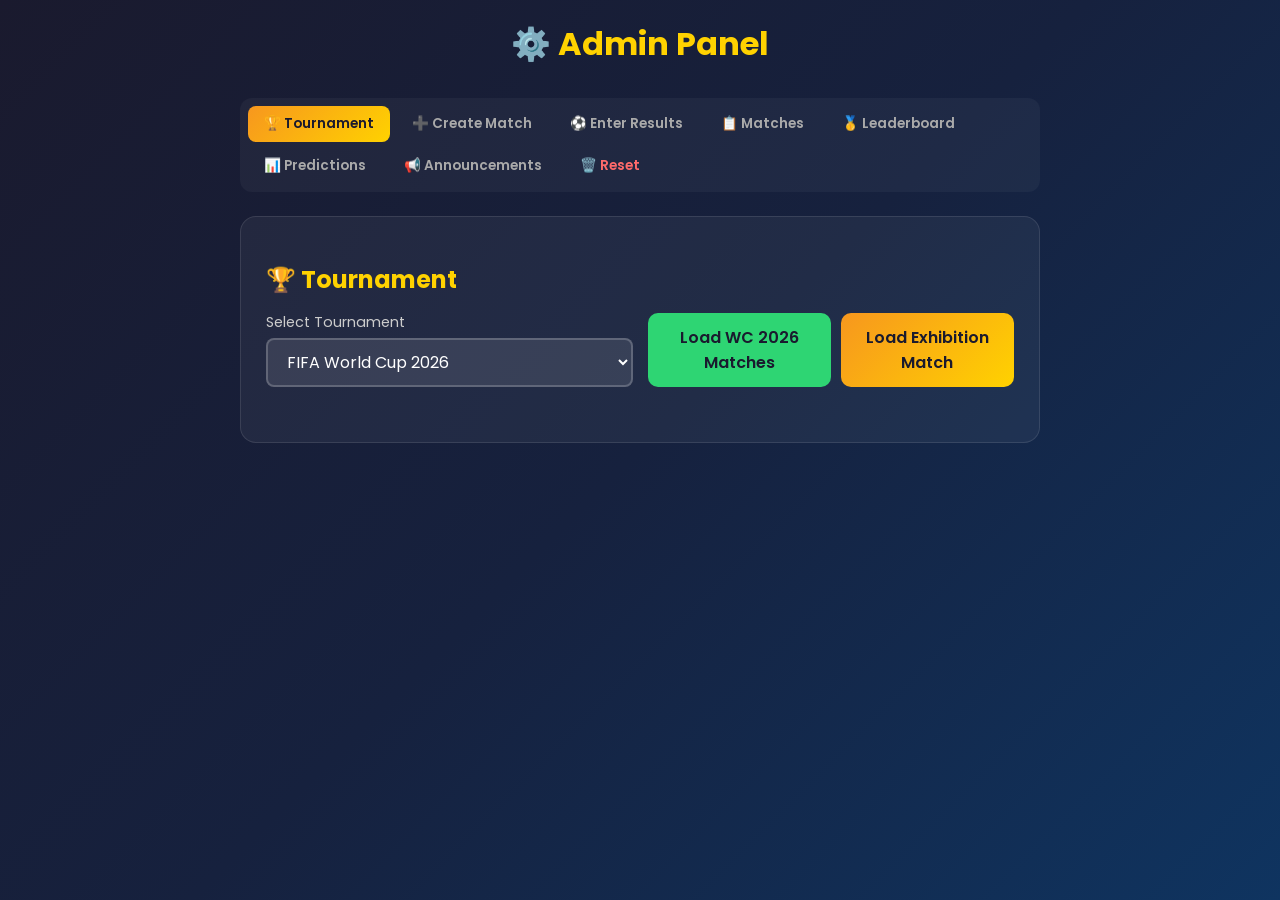
<file: admin.html>
<!DOCTYPE html>
<html lang="en">
<head>
    <meta charset="UTF-8">
    <meta name="viewport" content="width=device-width, initial-scale=1.0">
    <title>Admin - World Cup Prediction</title>
    <link href="https://fonts.googleapis.com/css2?family=Poppins:wght@400;600;700&display=swap" rel="stylesheet">
    <style>
        * { margin: 0; padding: 0; box-sizing: border-box; }
        body {
            font-family: 'Poppins', sans-serif;
            background: linear-gradient(135deg, #1a1a2e 0%, #16213e 50%, #0f3460 100%);
            min-height: 100vh;
            color: #fff;
            padding: 20px;
        }
        .container { max-width: 800px; margin: 0 auto; }
        h1 { text-align: center; color: #ffd200; margin-bottom: 30px; }
        h2 { color: #ffd200; margin: 20px 0 15px; }

        .card {
            background: rgba(255,255,255,0.05);
            border-radius: 16px;
            padding: 25px;
            margin-bottom: 20px;
            border: 1px solid rgba(255,255,255,0.1);
        }

        .form-group {
            margin-bottom: 15px;
        }
        .form-group label {
            display: block;
            margin-bottom: 5px;
            color: #ccc;
            font-size: 0.9rem;
        }
        .form-group input, .form-group select {
            width: 100%;
            padding: 10px 15px;
            border: 2px solid rgba(255,255,255,0.2);
            border-radius: 8px;
            background: rgba(255,255,255,0.1);
            color: #fff;
            font-size: 1rem;
            font-family: 'Poppins', sans-serif;
        }
        .form-group input:focus, .form-group select:focus {
            outline: none;
            border-color: #ffd200;
        }
        .form-group select option { background: #1a1a2e; color: #fff; }

        .form-row {
            display: grid;
            grid-template-columns: 1fr 1fr;
            gap: 15px;
        }

        .btn {
            padding: 12px 25px;
            border: none;
            border-radius: 10px;
            font-size: 1rem;
            font-weight: 600;
            cursor: pointer;
            font-family: 'Poppins', sans-serif;
            transition: transform 0.2s;
        }
        .btn:hover { transform: translateY(-2px); }
        .btn-primary { background: linear-gradient(135deg, #f7971e, #ffd200); color: #1a1a2e; }
        .btn-success { background: #2ed573; color: #1a1a2e; }
        .btn-danger { background: #ff6b6b; color: #fff; }

        .link-output {
            margin-top: 15px;
            padding: 15px;
            background: rgba(46, 213, 115, 0.1);
            border: 1px solid rgba(46, 213, 115, 0.3);
            border-radius: 10px;
            word-break: break-all;
        }
        .link-output a { color: #2ed573; text-decoration: none; }
        .link-output a:hover { text-decoration: underline; }

        .match-list { margin-top: 20px; }
        .match-item {
            display: flex;
            justify-content: space-between;
            align-items: center;
            padding: 12px 15px;
            background: rgba(255,255,255,0.03);
            border-radius: 8px;
            margin-bottom: 8px;
            border: 1px solid rgba(255,255,255,0.05);
        }
        .match-item .match-info { flex: 1; }
        .match-item .match-actions { display: flex; gap: 8px; }
        .match-item .match-actions button {
            padding: 6px 12px;
            font-size: 0.8rem;
            border-radius: 6px;
        }

        .copy-btn {
            background: #ffd200;
            color: #1a1a2e;
            border: none;
            padding: 5px 10px;
            border-radius: 5px;
            cursor: pointer;
            font-size: 0.8rem;
            font-weight: 600;
        }

        #status-msg {
            margin-top: 10px;
            padding: 10px;
            border-radius: 8px;
            text-align: center;
            display: none;
        }
        #status-msg.success { display: block; background: rgba(46,213,115,0.2); color: #2ed573; }
        #status-msg.error { display: block; background: rgba(255,107,107,0.2); color: #ff6b6b; }

        .results-section { margin-top: 20px; }
        .results-form { display: flex; gap: 10px; align-items: end; flex-wrap: wrap; }
        .results-form .form-group { margin-bottom: 0; flex: 1; min-width: 100px; }

        .wc-match-list { margin-top: 15px; max-height: 400px; overflow-y: auto; }
        .wc-match-item {
            display: flex;
            justify-content: space-between;
            align-items: center;
            padding: 10px 15px;
            background: rgba(255,255,255,0.03);
            border-radius: 8px;
            margin-bottom: 6px;
            border: 1px solid rgba(255,255,255,0.08);
            cursor: pointer;
            transition: background 0.2s, border-color 0.2s;
        }
        .wc-match-item:hover {
            background: rgba(255,210,0,0.1);
            border-color: rgba(255,210,0,0.3);
        }
        .wc-match-item .wc-match-teams { font-weight: 600; }
        .wc-match-item .wc-match-meta { font-size: 0.8rem; color: #aaa; }
        .wc-match-item .wc-match-group { color: #ffd200; font-size: 0.8rem; margin-left: 8px; }

        /* ── Tab Navigation ── */
        .tab-nav {
            display: flex;
            flex-wrap: wrap;
            gap: 6px;
            margin-bottom: 24px;
            background: rgba(255,255,255,0.04);
            border-radius: 12px;
            padding: 8px;
        }
        .tab-btn {
            padding: 8px 16px;
            border: none;
            border-radius: 8px;
            background: transparent;
            color: #aaa;
            font-family: 'Poppins', sans-serif;
            font-size: 0.85rem;
            font-weight: 600;
            cursor: pointer;
            transition: background 0.2s, color 0.2s;
            white-space: nowrap;
        }
        .tab-btn:hover { background: rgba(255,255,255,0.08); color: #fff; }
        .tab-btn.active { background: linear-gradient(135deg, #f7971e, #ffd200); color: #1a1a2e; }
        .tab-panel { display: none; }
        .tab-panel.active { display: block; }

        /* ── Auth Overlay ── */
        #auth-overlay {
            position: fixed;
            inset: 0;
            background: rgba(10, 10, 20, 0.97);
            display: flex;
            align-items: center;
            justify-content: center;
            z-index: 10001;
        }
        #auth-overlay .card { max-width: 360px; width: 90%; text-align: center; }
        #auth-overlay h2 { margin-bottom: 20px; }
        #auth-error { color: #ff6b6b; margin-top: 10px; font-size: 0.88rem; display: none; }

        /* ── Custom Modal ── */
        #custom-modal-backdrop {
            position: fixed;
            inset: 0;
            background: rgba(0,0,0,0.65);
            display: flex;
            align-items: center;
            justify-content: center;
            z-index: 10000;
        }
        #custom-modal {
            background: #1a1a2e;
            border: 1px solid rgba(255,255,255,0.15);
            border-radius: 16px;
            padding: 28px 32px;
            max-width: 420px;
            width: 90%;
            text-align: center;
            box-shadow: 0 20px 60px rgba(0,0,0,0.6);
        }
        #custom-modal-icon { font-size: 2rem; margin-bottom: 12px; }
        #custom-modal-msg { font-size: 1rem; line-height: 1.5; margin-bottom: 22px; color: #e0e0e0; }
        #custom-modal-btns { display: flex; justify-content: center; gap: 12px; }
        #custom-modal-btns button { min-width: 90px; }
    </style>
</head>
<body>

    <!-- Auth Overlay -->
    <div id="auth-overlay" style="display:none">
        <div class="card">
            <h2>🔐 Admin Access</h2>
            <div class="form-group">
                <label>Password</label>
                <input type="password" id="auth-password" placeholder="Enter admin password"
                    onkeydown="if(event.key==='Enter') verifyPassword()" autofocus>
            </div>
            <button class="btn btn-primary" style="width:100%; margin-top:10px;" onclick="verifyPassword()">Unlock</button>
            <div id="auth-error">Incorrect password. Please try again.</div>
        </div>
    </div>

    <!-- Custom Modal -->
    <div id="custom-modal-backdrop" style="display:none;">
        <div id="custom-modal">
            <div id="custom-modal-icon"></div>
            <div id="custom-modal-msg"></div>
            <div id="custom-modal-btns"></div>
        </div>
    </div>

    <div class="container">
        <h1>⚙️ Admin Panel</h1>

        <nav class="tab-nav">
            <button class="tab-btn active" onclick="switchTab('tab-tournament')">🏆 Tournament</button>
            <button class="tab-btn" onclick="switchTab('tab-create')">➕ Create Match</button>
            <button class="tab-btn" onclick="switchTab('tab-results')">⚽ Enter Results</button>
            <button class="tab-btn" onclick="switchTab('tab-matches')">📋 Matches</button>
            <button class="tab-btn" onclick="switchTab('tab-leaderboard')">🥇 Leaderboard</button>
            <button class="tab-btn" onclick="switchTab('tab-predictions')">📊 Predictions</button>
            <button class="tab-btn" onclick="switchTab('tab-announcements')">📢 Announcements</button>
            <button class="tab-btn" style="color:#ff6b6b;" onclick="switchTab('tab-reset')">🗑️ Reset</button>
        </nav>

        <!-- Tournament Selection -->
        <div class="tab-panel active" id="tab-tournament">
        <div class="card">
            <h2>🏆 Tournament</h2>
            <div class="form-row">
                <div class="form-group">
                    <label>Select Tournament</label>
                    <select id="tournament-select">
                        <option value="">-- Select Tournament --</option>
                    </select>
                </div>
                <div class="form-group" style="display:flex; align-items:end; gap:10px;">
                    <button class="btn btn-success" onclick="loadWorldCupMatches()">Load WC 2026 Matches</button>
                    <button class="btn btn-primary" onclick="loadExhibitionMatch()">Load Exhibition Match</button>
                </div>
            </div>
            <div class="form-group" id="group-filter-container" style="display:none; margin-top:10px;">
                <label>Filter by Group</label>
                <select id="group-filter" onchange="filterWCMatches()">
                    <option value="all">All Groups</option>
                    <option value="A">Group A</option>
                    <option value="B">Group B</option>
                    <option value="C">Group C</option>
                    <option value="D">Group D</option>
                    <option value="E">Group E</option>
                    <option value="F">Group F</option>
                    <option value="G">Group G</option>
                    <option value="H">Group H</option>
                </select>
            </div>
            <div class="form-group" id="date-filter-container" style="display:none; margin-top:10px;">
                <label>Filter by Date</label>
                <select id="date-filter" onchange="filterWCMatches()">
                    <option value="all">All Dates</option>
                </select>
            </div>
            <div id="tournament-status" style="margin-top:10px;"></div>
            <div id="wc-matches-list" class="wc-match-list"></div>
        </div>
        </div><!-- /tab-tournament -->

        <!-- Create Match -->
        <div class="tab-panel" id="tab-create">
        <div class="card">
            <h2>Create New Match</h2>
            <form id="create-match-form">
                <div class="form-row">
                    <div class="form-group">
                        <label>Home Team</label>
                        <select id="home-team" required></select>
                    </div>
                    <div class="form-group">
                        <label>Away Team</label>
                        <select id="away-team" required></select>
                    </div>
                </div>
                <div class="form-row">
                    <div class="form-group">
                        <label>Match Date</label>
                        <input type="date" id="match-date" required>
                    </div>
                    <div class="form-group">
                        <label>Kickoff Time (IST)</label>
                        <input type="time" id="match-time" required placeholder="19:30">
                    </div>
                </div>
                <div class="form-row">
                    <div class="form-group">
                        <label>Venue (optional)</label>
                        <input type="text" id="match-venue" placeholder="Stadium, City">
                    </div>
                    <div class="form-group">
                        <label>Group (optional)</label>
                        <input type="text" id="match-group" placeholder="A, B, C...">
                    </div>
                </div>
                <div class="form-row">
                    <div class="form-group">
                        <label>Match ID (auto-generated, editable)</label>
                        <input type="text" id="match-id" placeholder="Will be auto-generated">
                    </div>
                </div>
                <button type="submit" id="create-match-btn" class="btn btn-primary">⚡ Create Match & Generate Link</button>
            </form>

            <div id="status-msg"></div>
            <div id="link-output" class="link-output" style="display:none;"></div>
            <div id="matchid-output" class="link-output" style="display:none;"></div>
        </div>
        </div><!-- /tab-create -->

        <!-- Enter Results -->
        <div class="tab-panel" id="tab-results">
        <div class="card">
            <h2>Enter Match Results</h2>
            <p style="color:#aaa; font-size:0.85rem; margin-bottom:15px;">Enter actual scores to calculate leaderboard points</p>
            <div class="results-form">
                <div class="form-group">
                    <label>Match ID</label>
                    <input type="text" id="result-match-id" placeholder="match-id">
                </div>
                <div class="form-group">
                    <label id="result-home-label">Team 1 Goals</label>
                    <input type="number" id="result-home" min="0" placeholder="0">
                </div>
                <div class="form-group">
                    <label id="result-away-label">Team 2 Goals</label>
                    <input type="number" id="result-away" min="0" placeholder="0">
                </div>
                <div class="form-group">
                    <label>Winner</label>
                    <small style="color:#aaa;">Auto-selects based on goals entered</small>
                    <select id="result-winner">
                        <option value="draw">Draw</option>
                    </select>
                </div>
                <button class="btn btn-success" id="save-result-btn" onclick="submitResult()">💾 Save Result</button>
            </div>
            <div id="result-status" style="margin-top:15px;"></div>
        </div>
        </div><!-- /tab-results -->

        <!-- Existing Matches -->
        <div class="tab-panel" id="tab-matches">
        <div class="card">
            <h2>📋 Matches</h2>
            <div style="display:flex; gap:6px; margin-bottom:16px; border-bottom:1px solid rgba(255,255,255,0.1); padding-bottom:12px;">
                <button id="sub-tab-active" onclick="switchMatchTab('active')"
                    style="padding:6px 18px; border:none; border-radius:8px; cursor:pointer; font-family:'Poppins',sans-serif; font-size:0.85rem; font-weight:600; background:linear-gradient(135deg,#f7971e,#ffd200); color:#1a1a2e;">
                    ⚡ Active
                </button>
                <button id="sub-tab-completed" onclick="switchMatchTab('completed')"
                    style="padding:6px 18px; border:none; border-radius:8px; cursor:pointer; font-family:'Poppins',sans-serif; font-size:0.85rem; font-weight:600; background:rgba(255,255,255,0.08); color:#aaa;">
                    ✅ Completed
                </button>
            </div>
            <div id="matches-list" class="match-list"></div>
        </div>
        </div><!-- /tab-matches -->

        <!-- Leaderboard -->
        <div class="tab-panel" id="tab-leaderboard">
        <div class="card">
            <h2>🏆 Leaderboard</h2>
            <table id="admin-leaderboard" style="width:100%; border-collapse:collapse; display:none;">
                <thead>
                    <tr style="border-bottom:1px solid rgba(255,255,255,0.2);">
                        <th style="padding:8px; text-align:left; color:#ffd200;">Rank</th>
                        <th style="padding:8px; text-align:left; color:#ffd200;">Name</th>
                        <th style="padding:8px; text-align:left; color:#ffd200;">Points</th>
                    </tr>
                </thead>
                <tbody id="admin-leaderboard-body"></tbody>
            </table>
            <p id="leaderboard-empty" style="color:#aaa;">Click "Refresh Leaderboard" to load</p>
        </div>
        </div><!-- /tab-leaderboard -->

        <!-- Active Predictions -->
        <div class="tab-panel" id="tab-predictions">
        <div class="card">
            <h2>📊 Active Predictions</h2>
            <div class="form-row" style="margin-bottom:15px;">
                <div class="form-group">
                    <label>Match ID</label>
                    <input type="text" id="predictions-match-id" placeholder="Enter match ID (or leave empty for all)">
                </div>
                <div class="form-group" style="display:flex; align-items:end;">
                    <button class="btn btn-primary" onclick="loadPredictions()">Load Predictions</button>
                </div>
            </div>
            <div id="predictions-count" style="color:#aaa; font-size:0.85rem; margin-bottom:10px;"></div>
            <div id="predictions-list" style="max-height:400px; overflow-y:auto;">
                <p style="color:#aaa;">Enter a match ID and click "Load Predictions"</p>
            </div>
        </div>
        </div><!-- /tab-predictions -->

        <!-- Announcements Manager -->
        <div class="tab-panel" id="tab-announcements">
        <div class="card">
            <h2>📢 Announcements</h2>
            <p style="color:#aaa; font-size:0.85rem; margin-bottom:15px;">Add news that scrolls in the live ticker on the main page.</p>
            <div class="form-row">
                <div class="form-group">
                    <label>Category</label>
                    <select id="ann-type">
                        <option value="announce">📢 Announcement (blue)</option>
                        <option value="hot">🔥 Hot / Breaking (red)</option>
                        <option value="fun">😂 Fun / Did you know (amber)</option>
                        <option value="tip">💡 Tip (green)</option>
                    </select>
                </div>
                <div class="form-group">
                    <label>Title</label>
                    <input type="text" id="ann-title" placeholder="e.g. 🔥 Breaking News!">
                </div>
            </div>
            <div class="form-group">
                <label>Text / Body</label>
                <input type="text" id="ann-text" placeholder="Full news text here...">
            </div>
            <div style="display:flex; gap:10px; margin-top:5px;">
                <button class="btn btn-primary" onclick="addAnnouncement()">➕ Add</button>
            </div>
            <div id="ann-status" style="margin-top:10px;"></div>
            <div id="ann-list" style="margin-top:16px; display:flex; flex-direction:column; gap:8px;">
                <p style="color:#aaa;">Click "Refresh" to load existing announcements.</p>
            </div>
        </div>
        </div><!-- /tab-announcements -->

        <!-- Reset / Clear Data -->
        <div class="tab-panel" id="tab-reset">
        <div class="card">
            <h2>🗑️ Reset / Clear Data</h2>
            <p style="color:#ff8080; font-size:0.88rem; margin-bottom:20px;">⚠️ These actions permanently delete records from Google Sheets. They cannot be undone.</p>

            <div style="display:flex; flex-direction:column; gap:14px;">

                <div style="display:flex; align-items:center; justify-content:space-between; padding:14px 18px; background:rgba(255,255,255,0.04); border-radius:10px; border:1px solid rgba(255,255,255,0.08);">
                    <div>
                        <div style="font-weight:600;">Predictions</div>
                        <div style="color:#aaa; font-size:0.82rem;">Clear all user predictions (keeps header row)</div>
                    </div>
                    <button class="btn btn-danger" onclick="resetData('predictions')">Clear</button>
                </div>

                <div style="display:flex; align-items:center; justify-content:space-between; padding:14px 18px; background:rgba(255,255,255,0.04); border-radius:10px; border:1px solid rgba(255,255,255,0.08);">
                    <div>
                        <div style="font-weight:600;">Leaderboard</div>
                        <div style="color:#aaa; font-size:0.82rem;">Clear all leaderboard scores (keeps header row)</div>
                    </div>
                    <button class="btn btn-danger" onclick="resetData('leaderboard')">Clear</button>
                </div>

                <div style="display:flex; align-items:center; justify-content:space-between; padding:14px 18px; background:rgba(255,255,255,0.04); border-radius:10px; border:1px solid rgba(255,255,255,0.08);">
                    <div>
                        <div style="font-weight:600;">Matches</div>
                        <div style="color:#aaa; font-size:0.82rem;">Clear manually created matches only (WC 2026 matches are kept)</div>
                    </div>
                    <button class="btn btn-danger" onclick="resetData('matches')">Clear</button>
                </div>

                <div style="display:flex; align-items:center; justify-content:space-between; padding:14px 18px; background:rgba(255,255,255,0.04); border-radius:10px; border:1px solid rgba(255,255,255,0.08);">
                    <div>
                        <div style="font-weight:600;">Announcements</div>
                        <div style="color:#aaa; font-size:0.82rem;">Delete all ticker announcements</div>
                    </div>
                    <button class="btn btn-danger" onclick="resetData('announcements')">Clear</button>
                </div>

                <div style="display:flex; align-items:center; justify-content:space-between; padding:14px 18px; background:rgba(255,40,40,0.10); border-radius:10px; border:1px solid rgba(255,80,80,0.30);">
                    <div>
                        <div style="font-weight:700; color:#ff6b6b;">⚠️ Reset Everything</div>
                        <div style="color:#aaa; font-size:0.82rem;">Clear Predictions + Leaderboard + Manual Matches + Announcements (WC2026 matches kept)</div>
                    </div>
                    <button class="btn btn-danger" onclick="resetData('all')">Reset All</button>
                </div>

            </div>
            <div id="reset-status" style="margin-top:16px;"></div>
        </div>
        </div><!-- /tab-reset -->

    </div>

    <script src="config.js"></script>
    <script>
        // ── Auth disabled ─────────────────────────────────────────

        function verifyPassword() {
            const input = document.getElementById('auth-password').value;
            if (input === CONFIG.ADMIN_PASSWORD) {
                sessionStorage.setItem('adminAuth', 'true');
                document.getElementById('auth-overlay').style.display = 'none';
                prefetchAll();
            } else {
                document.getElementById('auth-error').style.display = 'block';
                document.getElementById('auth-password').value = '';
                document.getElementById('auth-password').focus();
            }
        }

        // ── Data cache (TTL = 60s per key) ─────────────────────────
        const _cache = {};
        const CACHE_TTL = 60000; // ms

        function cacheSet(key, data) {
            _cache[key] = { data, ts: Date.now() };
        }
        function cacheGet(key) {
            const entry = _cache[key];
            if (!entry) return null;
            if (Date.now() - entry.ts > CACHE_TTL) { delete _cache[key]; return null; }
            return entry.data;
        }
        function cacheInvalidate(key) { delete _cache[key]; }

        // Prefetch all tab data in parallel right after login
        async function prefetchAll() {
            const tid = getSelectedTournament();
            await Promise.allSettled([
                fetchMatchesData(tid),
                fetchLeaderboardData(tid),
                fetchAnnouncementsData(),
                fetchPredictionsData(tid)
            ]);
        }

        // ── Admin fetch helpers (auto-inject token) ───────────────
        async function adminPost(body) {
            // Apps Script web apps redirect POST to a googleusercontent.com URL.
            // We must follow the redirect and send body as text/plain so Apps Script
            // receives it via e.postData.contents (multipart/form-data breaks parsing).
            return fetch(CONFIG.APPS_SCRIPT_URL, {
                method: 'POST',
                redirect: 'follow',
                headers: { 'Content-Type': 'text/plain;charset=utf-8' },
                body: JSON.stringify({ ...body, adminToken: CONFIG.ADMIN_TOKEN })
            });
        }

        async function adminGet(url) {
            const sep = url.includes('?') ? '&' : '?';
            return fetch(`${url}${sep}adminToken=${encodeURIComponent(CONFIG.ADMIN_TOKEN)}`);
        }

        // ── Custom Modal helpers ───────────────────────────────────────
        function showModal(icon, msg, buttons) {
            document.getElementById('custom-modal-icon').textContent = icon;
            document.getElementById('custom-modal-msg').innerHTML = msg;
            const btnsEl = document.getElementById('custom-modal-btns');
            btnsEl.innerHTML = '';
            buttons.forEach(b => {
                const btn = document.createElement('button');
                btn.className = 'btn ' + (b.cls || 'btn-primary');
                btn.textContent = b.label;
                btn.onclick = () => {
                    document.getElementById('custom-modal-backdrop').style.display = 'none';
                    if (b.action) b.action();
                };
                btnsEl.appendChild(btn);
            });
            document.getElementById('custom-modal-backdrop').style.display = 'flex';
        }

        function modalAlert(icon, msg) {
            return new Promise(resolve => {
                showModal(icon, msg, [{ label: 'OK', cls: 'btn-primary', action: resolve }]);
            });
        }

        function modalConfirm(icon, msg) {
            return new Promise(resolve => {
                showModal(icon, msg, [
                    { label: 'Cancel', cls: 'btn-primary', action: () => resolve(false) },
                    { label: 'Yes, clear', cls: 'btn-danger', action: () => resolve(true) }
                ]);
            });
        }

        function switchTab(id) {
            document.querySelectorAll('.tab-panel').forEach(p => p.classList.remove('active'));
            document.querySelectorAll('.tab-btn').forEach(b => b.classList.remove('active'));
            document.getElementById(id).classList.add('active');
            document.querySelector(`.tab-btn[onclick="switchTab('${id}')"]`).classList.add('active');

            // Clear all status messages and output boxes when switching tabs
            document.querySelectorAll('#status-msg, #result-status, #reset-status, #ann-status').forEach(el => {
                el.style.display = 'none';
                el.className = '';
                el.innerHTML = '';
            });
            document.querySelectorAll('#link-output, #matchid-output').forEach(el => {
                el.style.display = 'none';
                el.innerHTML = '';
            });

            // Auto-load data for relevant tabs (uses cache when fresh)
            if (id === 'tab-matches') loadMatches();
            if (id === 'tab-leaderboard') loadLeaderboard();
            if (id === 'tab-announcements') loadAnnouncements();
            if (id === 'tab-predictions') loadPredictions();
        }

        async function resetData(target) {
            const labels = {
                predictions: 'all Predictions',
                leaderboard: 'the Leaderboard',
                matches: 'all Matches',
                announcements: 'all Announcements',
                all: 'EVERYTHING (Predictions, Leaderboard, Matches, Announcements)'
            };
            const confirmed = await modalConfirm('⚠️', `Are you sure you want to clear <strong>${labels[target]}</strong>?<br><br>This <strong>cannot</strong> be undone.`);
            if (!confirmed) return;

            const statusEl = document.getElementById('reset-status');
            statusEl.innerHTML = '<span style="color:#ffd200;">⏳ Clearing...</span>';

            try {
                const res = await adminPost({ action: 'resetData', target });
                const data = await res.json();
                if (data.success) {
                    statusEl.innerHTML = `<span style="color:#2ed573;">✅ ${data.message}</span>`;
                } else {
                    statusEl.innerHTML = `<span style="color:#ff6b6b;">❌ ${data.message}</span>`;
                }
            } catch (err) {
                statusEl.innerHTML = `<span style="color:#ff6b6b;">❌ Network error: ${err.message}</span>`;
            }
        }
        // Populate tournament select
        const tournamentSelect = document.getElementById('tournament-select');
        CONFIG.TOURNAMENTS.forEach(t => {
            tournamentSelect.add(new Option(t.name, t.id));
        });
        // Default to first tournament
        if (CONFIG.TOURNAMENTS.length > 0) {
            tournamentSelect.value = CONFIG.TOURNAMENTS[0].id;
        }

        function getSelectedTournament() {
            return tournamentSelect.value;
        }

        // Setup tournaments in backend
        async function setupTournaments() {
            const statusEl = document.getElementById('tournament-status');
            statusEl.innerHTML = '<span style="color:#ffd200;">Setting up tournaments...</span>';

            try {
                for (const t of CONFIG.TOURNAMENTS) {
                    const response = await adminPost({
                        action: 'createTournament',
                        tournamentId: t.id,
                        name: t.name,
                        description: t.description
                    });
                    await response.json();
                }
                statusEl.innerHTML = '<span style="color:#2ed573;">Tournaments created successfully!</span>';
            } catch (err) {
                statusEl.innerHTML = `<span style="color:#ff6b6b;">Error: ${err.message}</span>`;
            }
        }

        // Load Exhibition Match — auto-fill form and create match
        async function loadExhibitionMatch() {
            const match = CONFIG.EXHIBITION_MATCHES[0];
            const matchId = `${match.homeTeam.toLowerCase().replace(/\s+/g, '-')}-vs-${match.awayTeam.toLowerCase().replace(/\s+/g, '-')}-${match.date}`;
            const tournamentId = getSelectedTournament() || 'worldcup-2026';

            // Auto-fill form fields
            document.getElementById('home-team').value = match.homeTeam;
            document.getElementById('away-team').value = match.awayTeam;
            document.getElementById('match-date').value = match.date;
            document.getElementById('match-time').value = match.time || '19:30';
            document.getElementById('match-venue').value = match.venue || '';
            document.getElementById('match-group').value = match.group || '';
            document.getElementById('match-id').value = matchId;

            // Create match in backend
            const payload = {
                action: 'createMatch',
                matchId: matchId,
                tournamentId: tournamentId,
                homeTeam: match.homeTeam,
                awayTeam: match.awayTeam,
                date: match.date + 'T' + (match.time || '19:30'),
                venue: match.venue || '',
                group: match.group || ''
            };

            try {
                const response = await adminPost(payload);
                const result = await response.json();

                if (result.success) {
                    const baseUrl = window.location.href.replace('admin.html', 'index.html');
                    const link = `${baseUrl}?match=${encodeURIComponent(matchId)}`;
                    const linkOutput = document.getElementById('link-output');
                    linkOutput.style.display = 'block';
                    linkOutput.innerHTML = `
                        <strong>Exhibition Match Link:</strong><br>
                        <a href="${link}" target="_blank">${link}</a>
                        <button class="copy-btn" onclick="copyLink('${link}')">📋 Copy</button>
                    `;
                    const matchIdOutput = document.getElementById('matchid-output');
                    matchIdOutput.style.display = 'block';
                    matchIdOutput.innerHTML = `
                        <strong>Match ID:</strong> <code style="color:#ffd200;">${matchId}</code>
                        <button class="copy-btn" onclick="copyLink('${matchId}')" style="margin-left:10px;">📋 Copy ID</button>
                    `;
                    showStatus('Exhibition match (Argentina vs Brazil) created!', 'success');
                } else {
                    showStatus(result.message || 'Failed to create exhibition match', 'error');
                }
            } catch (err) {
                showStatus('Network error: ' + err.message, 'error');
            }
        }

        // Load all World Cup 2026 matches — display locally for selection
        function loadWorldCupMatches() {
            // Show filters
            document.getElementById('group-filter-container').style.display = 'block';
            document.getElementById('date-filter-container').style.display = 'block';
            document.getElementById('group-filter').value = 'all';

            // Populate date filter with unique dates
            const dates = [...new Set(CONFIG.WORLDCUP_2026_MATCHES.map(m => m.date))].sort();
            const dateSelect = document.getElementById('date-filter');
            dateSelect.innerHTML = '<option value="all">All Dates</option>';
            dates.forEach(d => {
                const formatted = new Date(d + 'T00:00:00').toLocaleDateString('en-IN', { weekday: 'short', day: 'numeric', month: 'short' });
                dateSelect.add(new Option(`${formatted} (${d})`, d));
            });

            renderWCMatches();
            document.getElementById('tournament-status').innerHTML = '<span style="color:#2ed573;">Click a match below to fill the form and create its link.</span>';
        }

        // Filter and render WC matches
        function filterWCMatches() {
            renderWCMatches();
        }

        function renderWCMatches() {
            const listEl = document.getElementById('wc-matches-list');
            const groupFilter = document.getElementById('group-filter').value;
            const dateFilter = document.getElementById('date-filter').value;

            let matches = CONFIG.WORLDCUP_2026_MATCHES;

            if (groupFilter !== 'all') {
                matches = matches.filter(m => m.group === groupFilter);
            }
            if (dateFilter !== 'all') {
                matches = matches.filter(m => m.date === dateFilter);
            }

            // Sort by date, then by time
            matches = [...matches].sort((a, b) => {
                if (a.date !== b.date) return a.date.localeCompare(b.date);
                return (a.time || '').localeCompare(b.time || '');
            });

            // Group by date
            const grouped = {};
            matches.forEach(m => {
                if (!grouped[m.date]) grouped[m.date] = [];
                grouped[m.date].push(m);
            });

            let html = '';
            let matchNumber = 0;
            Object.keys(grouped).sort().forEach(date => {
                const formatted = new Date(date + 'T00:00:00').toLocaleDateString('en-IN', { weekday: 'long', day: 'numeric', month: 'long', year: 'numeric' });
                html += `<h3 style="color:#ffd200; margin:12px 0 6px; font-size:0.9rem;">📅 ${formatted}</h3>`;
                grouped[date].forEach(m => {
                    matchNumber++;
                    html += `
                        <div class="wc-match-item" onclick='fillMatchForm(${JSON.stringify(m)})'>
                            <div>
                                <span style="color:#aaa; font-size:0.75rem; font-weight:600;">Match ${matchNumber}</span>
                                <span class="wc-match-group">[Group ${m.group}]</span>
                                <br><span class="wc-match-teams">${m.homeTeam} vs ${m.awayTeam}</span>
                                <br><span class="wc-match-meta">${m.time ? m.time + ' | ' : ''}${m.venue}</span>
                            </div>
                            <span style="color:#2ed573; font-size:0.75rem;">▶ Click to fill</span>
                        </div>
                    `;
                });
            });

            listEl.innerHTML = html;
        }

        // Convert "9:30 PM IST" → "21:30" for <input type="time">
        function parseTimeToHHMM(timeStr) {
            if (!timeStr) return '';
            const match = timeStr.match(/(\d+):(\d+)\s*(AM|PM)/i);
            if (!match) return '';
            let hours = parseInt(match[1]);
            const minutes = match[2];
            const period = match[3].toUpperCase();
            if (period === 'AM' && hours === 12) hours = 0;
            if (period === 'PM' && hours !== 12) hours += 12;
            return `${String(hours).padStart(2, '0')}:${minutes}`;
        }

        // Fill the Create Match form when a WC match is clicked
        function fillMatchForm(match) {
            // Switch to Create Match tab
            switchTab('tab-create');

            // Set tournament to worldcup-2026
            tournamentSelect.value = 'worldcup-2026';

            // Set form fields
            homeSelect.value = match.homeTeam;
            awaySelect.value = match.awayTeam;
            document.getElementById('match-date').value = match.date;
            document.getElementById('match-time').value = parseTimeToHHMM(match.time);
            document.getElementById('match-venue').value = match.venue || '';
            document.getElementById('match-group').value = match.group || '';

            // Generate match ID
            const matchId = `${match.homeTeam.toLowerCase().replace(/\s+/g, '-')}-vs-${match.awayTeam.toLowerCase().replace(/\s+/g, '-')}-${match.date}`;
            document.getElementById('match-id').value = matchId;

            // Scroll to form
            document.getElementById('create-match-form').scrollIntoView({ behavior: 'smooth', block: 'center' });

            showStatus(`Filled: ${match.homeTeam} vs ${match.awayTeam} — Click "Create Match & Generate Link" to create`, 'success');
        }

        // Populate team selects
        const teams = Object.keys(CONFIG.COUNTRY_CODES).sort();
        const homeSelect = document.getElementById('home-team');
        const awaySelect = document.getElementById('away-team');

        teams.forEach(team => {
            homeSelect.add(new Option(team, team));
            awaySelect.add(new Option(team, team));
        });

        // Auto-generate match ID
        homeSelect.addEventListener('change', generateMatchId);
        awaySelect.addEventListener('change', generateMatchId);
        document.getElementById('match-date').addEventListener('change', generateMatchId);

        function generateMatchId() {
            const home = homeSelect.value;
            const away = awaySelect.value;
            const date = document.getElementById('match-date').value;
            if (home && away && date) {
                const id = `${home.toLowerCase().replace(/\s+/g, '-')}-vs-${away.toLowerCase().replace(/\s+/g, '-')}-${date}`;
                document.getElementById('match-id').value = id;
            }
        }

        // Create match form
        document.getElementById('create-match-form').addEventListener('submit', async function(e) {
            e.preventDefault();

            const tournamentId = getSelectedTournament();
            if (!tournamentId) {
                showStatus('Please select a tournament first', 'error');
                return;
            }

            const payload = {
                action: 'createMatch',
                matchId: document.getElementById('match-id').value.trim(),
                tournamentId: tournamentId,
                homeTeam: homeSelect.value,
                awayTeam: awaySelect.value,
                date: document.getElementById('match-date').value + 'T' + (document.getElementById('match-time').value || '19:30'),
                venue: document.getElementById('match-venue').value.trim(),
                group: document.getElementById('match-group').value.trim()
            };

            if (!payload.matchId) {
                showStatus('Please fill all required fields', 'error');
                return;
            }

            const btn = document.getElementById('create-match-btn');
            btn.disabled = true;
            btn.textContent = '⏳ Generating...';

            // Hide previous outputs
            document.getElementById('link-output').style.display = 'none';
            document.getElementById('matchid-output').style.display = 'none';

            try {
                const response = await adminPost(payload);

                const text = await response.text();
                let result;
                try {
                    result = JSON.parse(text);
                } catch (parseErr) {
                    // Apps Script sometimes drops the response body after redirect.
                    // If status is 200 and body is empty, the action most likely succeeded.
                    if (response.status === 200 && !text.trim()) {
                        result = { success: true };
                    } else {
                        throw new Error(`Apps Script returned non-JSON (Status ${response.status}): ${text.substring(0, 300) || '(empty)'}`);
                    }
                }

                const linkOutput = document.getElementById('link-output');
                if (result.success) {
                    const baseUrl = window.location.href.replace('admin.html', 'index.html');
                    const link = `${baseUrl}?match=${encodeURIComponent(payload.matchId)}`;

                    linkOutput.style.display = 'block';
                    linkOutput.style.background = 'rgba(46,213,115,0.12)';
                    linkOutput.style.borderColor = 'rgba(46,213,115,0.4)';
                    linkOutput.innerHTML = `
                        <div style="color:#2ed573; font-weight:700; margin-bottom:8px;">✅ Match created! Share this link:</div>
                        <div style="display:flex; align-items:center; gap:10px; flex-wrap:wrap;">
                            <a href="${link}" target="_blank" style="flex:1; word-break:break-all;">${link}</a>
                            <button class="copy-btn" onclick="copyToast('${link}', this)">📋 Copy Link</button>
                        </div>
                        <div style="margin-top:10px; padding-top:10px; border-top:1px solid rgba(255,255,255,0.1); font-size:0.85rem;">
                            <span style="color:#aaa;">Match ID: </span>
                            <code style="color:#ffd200;">${payload.matchId}</code>
                            <button class="copy-btn" onclick="copyToast('${payload.matchId}', this)" style="margin-left:10px;">📋 Copy ID</button>
                        </div>
                    `;
                    linkOutput.scrollIntoView({ behavior: 'smooth', block: 'center' });
                } else {
                    linkOutput.style.display = 'block';
                    linkOutput.style.background = 'rgba(255,107,107,0.1)';
                    linkOutput.style.borderColor = 'rgba(255,107,107,0.3)';
                    linkOutput.innerHTML = `<div style="color:#ff6b6b; font-weight:600;">❌ ${result.message || 'Failed to create match'}</div>
                        <div style="color:#aaa; font-size:0.82rem; margin-top:4px;">If the match already exists, try changing the Match ID field and resubmitting.</div>`;
                    linkOutput.scrollIntoView({ behavior: 'smooth', block: 'center' });
                }
            } catch (err) {
                const linkOutput = document.getElementById('link-output');
                linkOutput.style.display = 'block';
                linkOutput.style.background = 'rgba(255,107,107,0.1)';
                linkOutput.style.borderColor = 'rgba(255,107,107,0.3)';
                linkOutput.innerHTML = `
                    <div style="color:#ff6b6b; font-weight:600;">❌ Request failed</div>
                    <div style="color:#aaa; font-size:0.82rem; margin-top:6px;">${err.message}</div>
                    <div style="color:#888; font-size:0.78rem; margin-top:4px;">Check that your Apps Script is deployed and the URL in config.js is correct.</div>
                `;
                linkOutput.scrollIntoView({ behavior: 'smooth', block: 'center' });
            } finally {
                btn.disabled = false;
                btn.textContent = '⚡ Create Match & Generate Link';
            }
        });

        // Submit result
        // Update winner dropdown and labels when match ID is entered
        document.getElementById('result-match-id').addEventListener('input', function() {
            const matchId = this.value.trim();
            const winnerSelect = document.getElementById('result-winner');
            let homeName = 'Team 1';
            let awayName = 'Team 2';

            // Try to find match in WC data by matchId pattern
            const match = CONFIG.WORLDCUP_2026_MATCHES.find(m => {
                const id = `${m.homeTeam.toLowerCase().replace(/\s+/g, '-')}-vs-${m.awayTeam.toLowerCase().replace(/\s+/g, '-')}-${m.date}`;
                return id === matchId;
            });

            if (match) {
                homeName = match.homeTeam;
                awayName = match.awayTeam;
            } else {
                // Try to extract team names from match ID format: team1-vs-team2-date
                const parts = matchId.split('-vs-');
                if (parts.length === 2) {
                    homeName = parts[0].split('-').map(w => w.charAt(0).toUpperCase() + w.slice(1)).join(' ');
                    const awayWithDate = parts[1];
                    const dateMatch = awayWithDate.match(/^(.+)-(\d{4}-\d{2}-\d{2})$/);
                    awayName = dateMatch ? dateMatch[1].split('-').map(w => w.charAt(0).toUpperCase() + w.slice(1)).join(' ') : awayWithDate;
                }
            }

            // Update labels
            document.getElementById('result-home-label').textContent = `${homeName} Goals`;
            document.getElementById('result-away-label').textContent = `${awayName} Goals`;

            // Update winner dropdown
            winnerSelect.innerHTML = '';
            winnerSelect.add(new Option(homeName, homeName));
            winnerSelect.add(new Option('Draw', 'draw'));
            winnerSelect.add(new Option(awayName, awayName));
        });

        // Auto-select winner based on goals entered
        document.getElementById('result-home').addEventListener('input', autoSelectWinner);
        document.getElementById('result-away').addEventListener('input', autoSelectWinner);

        function autoSelectWinner() {
            const homeGoals = parseInt(document.getElementById('result-home').value);
            const awayGoals = parseInt(document.getElementById('result-away').value);
            const winnerSelect = document.getElementById('result-winner');

            if (isNaN(homeGoals) || isNaN(awayGoals)) return;

            if (homeGoals > awayGoals) {
                // Select first option (home team)
                winnerSelect.selectedIndex = 0;
            } else if (awayGoals > homeGoals) {
                // Select last option (away team)
                winnerSelect.selectedIndex = 2;
            } else {
                // Draw
                winnerSelect.selectedIndex = 1;
            }
        }

        async function submitResult() {
            const payload = {
                action: 'submitResult',
                matchId: document.getElementById('result-match-id').value.trim(),
                actualGoalsHome: parseInt(document.getElementById('result-home').value),
                actualGoalsAway: parseInt(document.getElementById('result-away').value),
                actualWinner: document.getElementById('result-winner').value
            };

            const statusEl = document.getElementById('result-status');

            if (!payload.matchId || isNaN(payload.actualGoalsHome) || isNaN(payload.actualGoalsAway)) {
                statusEl.style.display = 'block';
                statusEl.style.background = 'rgba(255,107,107,0.1)';
                statusEl.style.border = '1px solid rgba(255,107,107,0.3)';
                statusEl.style.borderRadius = '10px';
                statusEl.style.padding = '12px 16px';
                statusEl.innerHTML = '<span style="color:#ff6b6b; font-weight:600;">❌ Please fill in Match ID and both goal scores.</span>';
                return;
            }

            const btn = document.getElementById('save-result-btn');
            btn.disabled = true;
            btn.textContent = '⏳ Saving...';
            statusEl.style.display = 'none';

            try {
                const response = await adminPost(payload);
                const text = await response.text();
                let result;
                try { result = JSON.parse(text); }
                catch (_) { result = { success: response.status === 200 && !text.trim() }; }

                if (result.success) {
                    statusEl.style.display = 'block';
                    statusEl.style.background = 'rgba(46,213,115,0.12)';
                    statusEl.style.border = '1px solid rgba(46,213,115,0.4)';
                    statusEl.style.borderRadius = '10px';
                    statusEl.style.padding = '12px 16px';
                    statusEl.innerHTML = `
                        <div style="color:#2ed573; font-weight:700;">✅ Result saved!</div>
                        <div style="color:#aaa; font-size:0.85rem; margin-top:4px;">
                            ${payload.matchId} &nbsp;|&nbsp;
                            ${payload.actualGoalsHome} – ${payload.actualGoalsAway} &nbsp;|&nbsp;
                            Winner: <strong style="color:#ffd200;">${payload.actualWinner}</strong>
                        </div>
                        <div style="color:#aaa; font-size:0.82rem; margin-top:4px;">Leaderboard has been updated.</div>
                    `;
                    // Clear form
                    document.getElementById('result-match-id').value = '';
                    document.getElementById('result-home').value = '';
                    document.getElementById('result-away').value = '';
                } else {
                    statusEl.style.display = 'block';
                    statusEl.style.background = 'rgba(255,107,107,0.1)';
                    statusEl.style.border = '1px solid rgba(255,107,107,0.3)';
                    statusEl.style.borderRadius = '10px';
                    statusEl.style.padding = '12px 16px';
                    statusEl.innerHTML = `<span style="color:#ff6b6b; font-weight:600;">❌ ${result.message || 'Failed to save result'}</span>`;
                }
            } catch (err) {
                statusEl.style.display = 'block';
                statusEl.style.background = 'rgba(255,107,107,0.1)';
                statusEl.style.border = '1px solid rgba(255,107,107,0.3)';
                statusEl.style.borderRadius = '10px';
                statusEl.style.padding = '12px 16px';
                statusEl.innerHTML = `<span style="color:#ff6b6b; font-weight:600;">❌ Network error: ${err.message}</span>`;
            } finally {
                btn.disabled = false;
                btn.textContent = '💾 Save Result';
            }
        }

        // Load matches (filtered by tournament)
        let _allMatches = [];
        let _matchSubTab = 'active';

        function switchMatchTab(which) {
            _matchSubTab = which;
            const activeBtn    = document.getElementById('sub-tab-active');
            const completedBtn = document.getElementById('sub-tab-completed');
            const on  = 'background:linear-gradient(135deg,#f7971e,#ffd200); color:#1a1a2e;';
            const off = 'background:rgba(255,255,255,0.08); color:#aaa;';
            activeBtn.style.cssText    = `padding:6px 18px; border:none; border-radius:8px; cursor:pointer; font-family:'Poppins',sans-serif; font-size:0.85rem; font-weight:600; ${which==='active'?on:off}`;
            completedBtn.style.cssText = `padding:6px 18px; border:none; border-radius:8px; cursor:pointer; font-family:'Poppins',sans-serif; font-size:0.85rem; font-weight:600; ${which==='completed'?on:off}`;
            renderMatchList();
        }

        function renderMatchList() {
            const listEl  = document.getElementById('matches-list');
            const baseUrl = window.location.href.replace('admin.html', 'index.html');
            const filtered = _allMatches.filter(m =>
                _matchSubTab === 'completed' ? m.status === 'completed' : m.status !== 'completed'
            );
            if (!filtered.length) {
                listEl.innerHTML = `<p style="color:#aaa;">No ${_matchSubTab} matches found.</p>`;
                return;
            }
            listEl.innerHTML = filtered.map(m => {
                const link = `${baseUrl}?match=${encodeURIComponent(m.matchId)}`;
                const scoreTag = m.status === 'completed'
                    ? `<span style="color:#2ed573; margin-left:8px; font-size:0.82rem;">✅ ${m.actualGoalsHome ?? '?'} – ${m.actualGoalsAway ?? '?'} · ${m.actualWinner ?? ''}</span>`
                    : '';
                return `
                    <div class="match-item">
                        <div class="match-info">
                            <strong>${m.homeTeam} vs ${m.awayTeam}</strong>
                            ${m.group ? `<span style="color:#ffd200; margin-left:8px;">[Group ${m.group}]</span>` : ''}
                            ${scoreTag}
                            <br><small style="color:#aaa;">${m.date} | ${m.venue || ''} | ID: ${m.matchId}</small>
                        </div>
                        <div class="match-actions">
                            <button class="copy-btn" onclick="copyToast('${m.matchId}', this)">📋 Copy ID</button>
                            ${m.status !== 'completed' ? `<button class="copy-btn" onclick="copyToast('${link}', this)">🔗 Copy Link</button>` : ''}
                        </div>
                    </div>
                `;
            }).join('');
        }

        async function fetchMatchesData(tournamentId) {
            const key = `matches_${tournamentId}`;
            const cached = cacheGet(key);
            if (cached) return cached;
            const url = `${CONFIG.APPS_SCRIPT_URL}?action=listMatches&tournamentId=${encodeURIComponent(tournamentId)}`;
            const response = await adminGet(url);
            const data = await response.json();
            if (data.success) cacheSet(key, data);
            return data;
        }

        async function loadMatches() {
            const listEl = document.getElementById('matches-list');
            const tournamentId = getSelectedTournament();
            const cached = cacheGet(`matches_${tournamentId}`);
            if (!cached) listEl.innerHTML = '<p style="color:#aaa;">Loading...</p>';
            try {
                const data = await fetchMatchesData(tournamentId);
                if (data.success && data.matches.length > 0) {
                    _allMatches = data.matches;
                    renderMatchList();
                } else {
                    _allMatches = [];
                    listEl.innerHTML = '<p style="color:#aaa;">No matches found for this tournament.</p>';
                }
            } catch (err) {
                listEl.innerHTML = `<p style="color:#ff6b6b;">Error: ${err.message}</p>`;
            }
        }

        function copyLink(text) {
            navigator.clipboard.writeText(text).then(() => {
                const msg = text.startsWith('http') ? 'Link copied to clipboard!' : 'Match ID copied to clipboard!';
                modalAlert('📋', msg);
            });
        }

        function copyToast(text, btn) {
            navigator.clipboard.writeText(text).then(() => {
                const original = btn.textContent;
                btn.textContent = '✅ Copied!';
                btn.style.background = '#2ed573';
                setTimeout(() => {
                    btn.textContent = original;
                    btn.style.background = '';
                }, 2000);
            });
        }

        function showStatus(msg, type) {
            const el = document.getElementById('status-msg');
            el.style.display = 'none'; // reset inline style first
            el.className = '';
            // Force reflow so the transition triggers
            void el.offsetHeight;
            el.textContent = msg;
            el.className = type;
            clearTimeout(el._hideTimer);
            el._hideTimer = setTimeout(() => {
                el.style.display = 'none';
                el.className = '';
            }, 5000);
        }

        // Load leaderboard
        async function fetchLeaderboardData(tournamentId) {
            const key = `leaderboard_${tournamentId}`;
            const cached = cacheGet(key);
            if (cached) return cached;
            const url = `${CONFIG.APPS_SCRIPT_URL}?action=getLeaderboard&tournamentId=${encodeURIComponent(tournamentId)}`;
            const response = await adminGet(url);
            const data = await response.json();
            if (data.success) cacheSet(key, data);
            return data;
        }

        async function loadLeaderboard() {
            const tournamentId = getSelectedTournament();
            const emptyEl = document.getElementById('leaderboard-empty');
            const tableEl = document.getElementById('admin-leaderboard');
            const tbody = document.getElementById('admin-leaderboard-body');
            const cached = cacheGet(`leaderboard_${tournamentId}`);
            if (!cached) { emptyEl.textContent = 'Loading...'; tableEl.style.display = 'none'; }

            try {
                const data = await fetchLeaderboardData(tournamentId);
                if (data.success && data.leaderboard.length > 0) {
                    tbody.innerHTML = data.leaderboard.map((entry, idx) => {
                        const rank = idx + 1;
                        const rankDisplay = rank === 1 ? '🥇' : rank === 2 ? '🥈' : rank === 3 ? '🥉' : rank;
                        return `<tr style="border-bottom:1px solid rgba(255,255,255,0.05);">
                            <td style="padding:8px;">${rankDisplay}</td>
                            <td style="padding:8px;">${entry.name}</td>
                            <td style="padding:8px; font-weight:600; color:#ffd200;">${entry.points}</td>
                        </tr>`;
                    }).join('');
                    tableEl.style.display = 'table';
                    emptyEl.style.display = 'none';
                } else {
                    emptyEl.textContent = 'No leaderboard data yet.';
                    emptyEl.style.display = 'block';
                    tableEl.style.display = 'none';
                }
            } catch (err) {
                emptyEl.textContent = `Error: ${err.message}`;
                emptyEl.style.color = '#ff6b6b';
            }
        }

        // Load predictions
        async function fetchPredictionsData(tournamentId, matchId) {
            const key = `predictions_${tournamentId}_${matchId || ''}`;
            const cached = cacheGet(key);
            if (cached) return cached;
            let url = `${CONFIG.APPS_SCRIPT_URL}?action=getPredictions`;
            if (matchId) url += `&matchId=${encodeURIComponent(matchId)}`;
            const response = await adminGet(url);
            const data = await response.json();
            if (data.success) cacheSet(key, data);
            return data;
        }

        async function loadPredictions() {
            const matchId = document.getElementById('predictions-match-id').value.trim();
            const listEl = document.getElementById('predictions-list');
            const countEl = document.getElementById('predictions-count');
            const tournamentId = getSelectedTournament();
            const cached = cacheGet(`predictions_${tournamentId}_${matchId}`);
            if (!cached) { listEl.innerHTML = '<p style="color:#aaa;">Loading...</p>'; countEl.textContent = ''; }

            try {
                const data = await fetchPredictionsData(tournamentId, matchId);
                if (data.success && data.predictions.length > 0) {
                    countEl.textContent = `Total: ${data.predictions.length} prediction(s)`;
                    listEl.innerHTML = data.predictions.map(p => `
                        <div class="match-item">
                            <div class="match-info">
                                <strong>${p.userName}</strong> <span style="color:#888; font-size:0.8rem;">(${p.phone})</span>
                                <br>
                                <small style="color:#aaa;">
                                    ${p.homeTeam} <span style="color:#ffd200; font-weight:700;">${p.predictedHomeGoals}</span>
                                    - <span style="color:#ffd200; font-weight:700;">${p.predictedAwayGoals}</span> ${p.awayTeam}
                                    | Winner: <span style="color:#2ed573;">${p.predictedWinner}</span>
                                    ${p.pointsAwarded ? `| <span style="color:#ffd200;">+${p.pointsAwarded} pts</span>` : ''}
                                </small>
                                <br><small style="color:#666;">${p.matchId} | ${new Date(p.timestamp).toLocaleString()}</small>
                            </div>
                        </div>
                    `).join('');
                } else {
                    countEl.textContent = '';
                    listEl.innerHTML = '<p style="color:#aaa;">No predictions found.</p>';
                }
            } catch (err) {
                listEl.innerHTML = `<p style="color:#ff6b6b;">Error: ${err.message}</p>`;
            }
        }

        // ── Announcements ──────────────────────────────────────
        const typeColors = { announce: '#60a5fa', hot: '#f87171', fun: '#f59e0b', tip: '#34d399' };
        const typeLabels = { announce: '📢 Announcement', hot: '🔥 Hot', fun: '😂 Fun', tip: '💡 Tip' };

        async function fetchAnnouncementsData() {
            const cached = cacheGet('announcements');
            if (cached) return cached;
            const res = await adminGet(`${CONFIG.APPS_SCRIPT_URL}?action=getAnnouncements`);
            const data = await res.json();
            if (data.success) cacheSet('announcements', data);
            return data;
        }

        async function loadAnnouncements() {
            const listEl = document.getElementById('ann-list');
            const cached = cacheGet('announcements');
            if (!cached) listEl.innerHTML = '<p style="color:#aaa;">Loading...</p>';
            try {
                const data = await fetchAnnouncementsData();
                if (!data.success) throw new Error(data.message);
                if (!data.announcements.length) {
                    listEl.innerHTML = '<p style="color:#aaa;">No announcements yet.</p>';
                    return;
                }
                listEl.innerHTML = data.announcements.map(a => `
                    <div style="display:flex; justify-content:space-between; align-items:center;
                                padding:10px 14px; background:rgba(255,255,255,0.04);
                                border-radius:8px; border-left:3px solid ${typeColors[a.type] || '#60a5fa'};">
                        <div>
                            <span style="color:${typeColors[a.type] || '#60a5fa'}; font-size:0.75rem; font-weight:700;">
                                ${typeLabels[a.type] || a.type}
                            </span>
                            <div style="font-weight:600; margin:2px 0;">${a.title}</div>
                            <div style="color:#aaa; font-size:0.82rem;">${a.text}</div>
                        </div>
                        <button class="btn btn-danger" style="flex-shrink:0; padding:6px 12px; font-size:0.78rem; margin-left:12px;"
                            onclick="deleteAnnouncement('${a.id}')">🗑</button>
                    </div>
                `).join('');
            } catch (err) {
                listEl.innerHTML = `<p style="color:#ff6b6b;">Error: ${err.message}</p>`;
            }
        }

        async function addAnnouncement() {
            const type  = document.getElementById('ann-type').value;
            const title = document.getElementById('ann-title').value.trim();
            const text  = document.getElementById('ann-text').value.trim();
            const statusEl = document.getElementById('ann-status');

            if (!title || !text) {
                statusEl.innerHTML = '<span style="color:#ff6b6b;">Please fill in both title and text.</span>';
                return;
            }
            statusEl.innerHTML = '<span style="color:#ffd200;">Saving...</span>';
            try {
                const res = await adminPost({ action: 'createAnnouncement', type, title, text });
                const text_ = await res.text();
                const data = text_ ? JSON.parse(text_) : { success: true };
                if (!data.success) throw new Error(data.message);
                statusEl.innerHTML = '<span style="color:#2ed573;">✅ Announcement added!</span>';
                document.getElementById('ann-title').value = '';
                document.getElementById('ann-text').value = '';
                cacheInvalidate('announcements');
                loadAnnouncements();
            } catch (err) {
                statusEl.innerHTML = `<span style="color:#ff6b6b;">Error: ${err.message}</span>`;
            }
        }

        async function deleteAnnouncement(id) {
            const confirmed = await modalConfirm('🗑️', 'Delete this announcement?');
            if (!confirmed) return;
            try {
                const res = await adminPost({ action: 'deleteAnnouncement', id });
                const data = await res.json();
                if (!data.success) throw new Error(data.message);
                cacheInvalidate('announcements');
                loadAnnouncements();
            } catch (err) {
                modalAlert('❌', 'Error: ' + err.message);
            }
        }
    </script>
</body>
</html>
</file>
